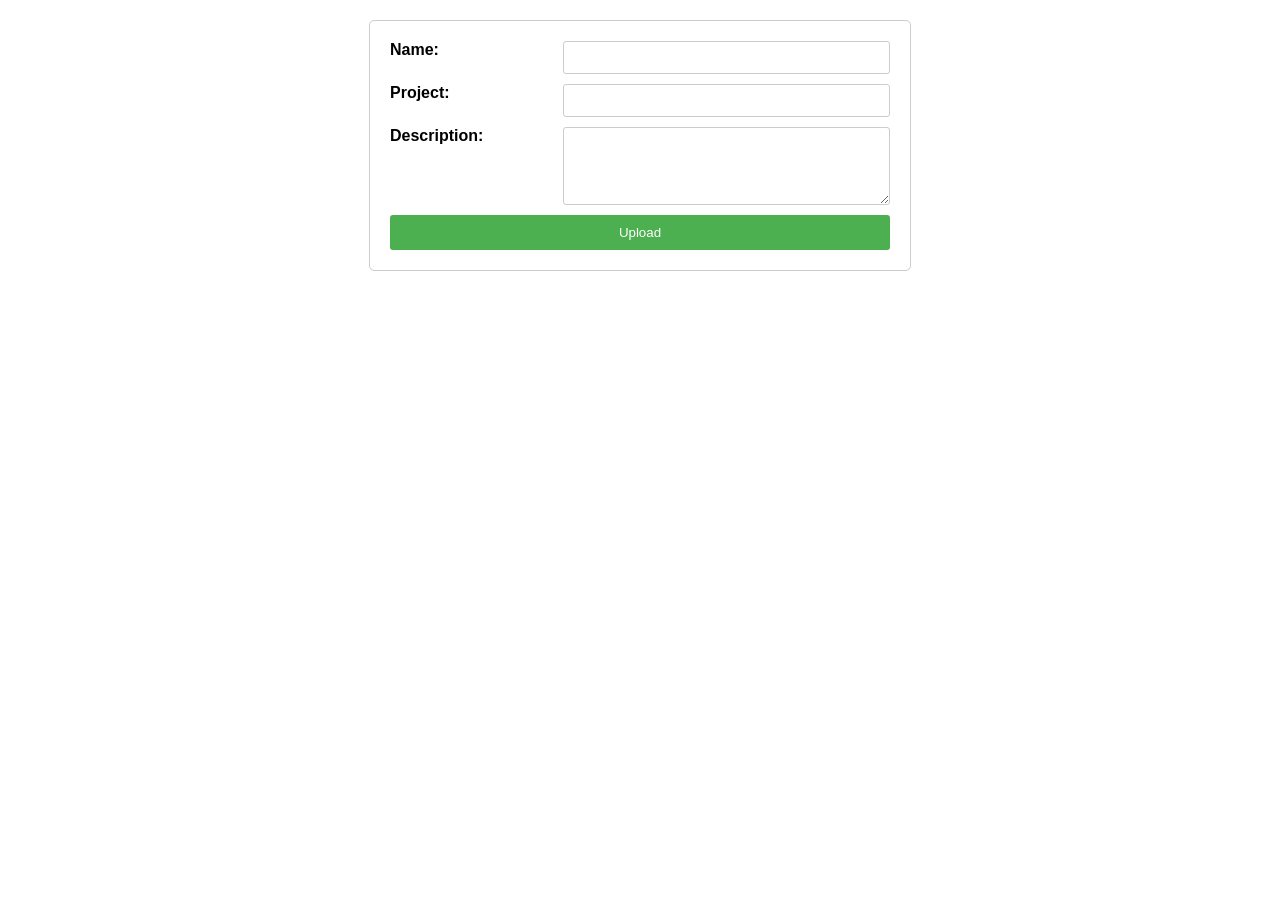
<file: Webserv/website/form/index.html>
<!DOCTYPE html>
<html>
<head>
<title>Upload Form</title>
<style>
body {
  font-family: sans-serif;
}
form {
  display: grid;
  grid-template-columns: 1fr 2fr;
  gap: 10px;
  max-width: 500px;
  margin: 20px auto;
  padding: 20px;
  border: 1px solid #ccc;
  border-radius: 5px;
}
label {
  font-weight: bold;
}
input[type="text"], textarea {
  padding: 8px;
  border: 1px solid #ccc;
  border-radius: 3px;
}
input[type="submit"] {
  grid-column: span 2;
  background-color: #4CAF50;
  color: white;
  padding: 10px 20px;
  border: none;
  border-radius: 3px;
  cursor: pointer;
}
</style>
</head>
<body>

<form action="/form/process.py" method="post" enctype="multipart/form-data">
  <label for="name">Name:</label>
  <input type="text" id="name" name="name" required>

  <label for="project">Project:</label>
  <input type="text" id="project" name="project" required>

  <label for="description">Description:</label>
  <textarea id="description" name="description" rows="4" required></textarea>

  <input type="submit" value="Upload">
</form>

</body>
</html>
</file>
